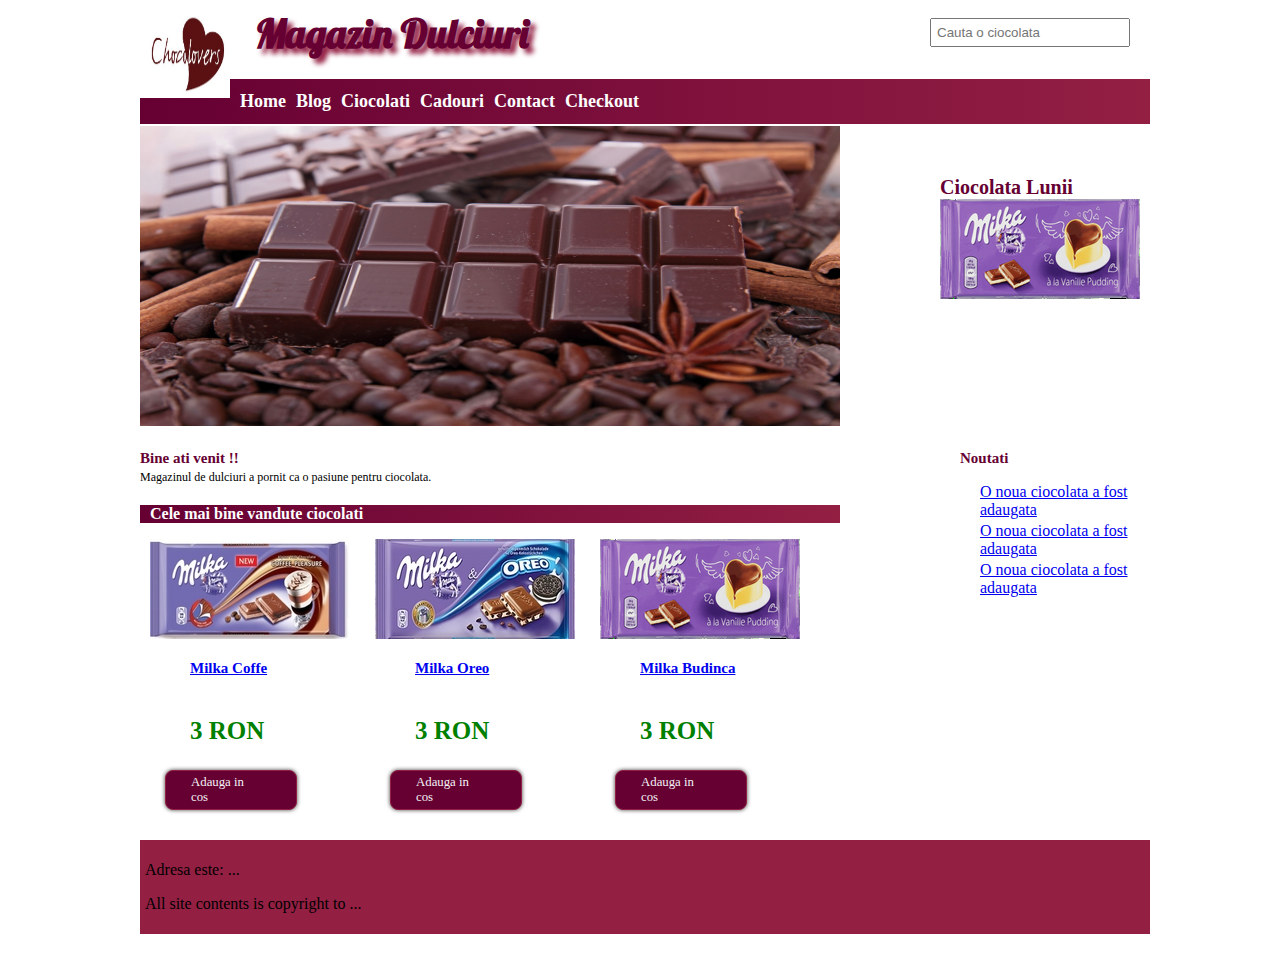
<file: src/index.html>
<!DOCTYPE html>
<html lang="en">
<head>
    <meta charset="UTF-8">
    <title>Dulcele Sufleu</title>
    <link href="global.css" rel="stylesheet" type="text/css"/>
    <script src="scripts/jquery-2.2.0.js" type="text/javascript"></script>
</head>
<body>
    <header id="mainHeader">
        <div>
            <a class="headerLogo" href="index.html">
                <img src="../imgs/chocolovers.jpg"/>
            </a>
            <span id="headerName">Magazin Dulciuri</span>
            <input type="search" class="searchBox" placeholder="Cauta o ciocolata"/>
        </div>
        <nav class="backgroundGradient">
            <ul>
                <li><a class="navlink" href="index.html">Home</a> </li>
                <li><a class="navlink" href="blog.html">Blog</a> </li>
                <li><a class="navlink" href="allChocolates.html">Ciocolati</a> </li>
                <li><a class="navlink" href="gifts.html">Cadouri</a> </li>
                <li><a class="navlink" href="contact.html">Contact</a> </li>
                <li><a class="navlink" href="checkout.html">Checkout</a> </li>
            </ul>
        </nav>
    </header>

    <div id="welcomeImage">
        <img class="id1" src="../imgs/431467.jpg"/>
    </div>

    <div id="chocolateOfTheMonth">
        <span>Ciocolata Lunii</span>
        <a href="milkaPudding.html"><img src="../imgs/rsz_pudding.jpg"/> </a>
    </div>

    <section id="welcomeText">
        <header>Bine ati venit !!</header>
        <span>
            Magazinul de dulciuri a pornit ca o pasiune pentru ciocolata.
        </span>
    </section>

    <aside id="events">
        <header>Noutati</header>
        <ul>
            <li><a href="#">O noua ciocolata a fost adaugata</a></li>
            <li><a href="#">O noua ciocolata a fost adaugata</a></li>
            <li><a href="#">O noua ciocolata a fost adaugata</a></li>
        </ul>
    </aside>

    <section id="bestSeller">
        <header class="backgroundGradient">Cele mai bine vandute ciocolati</header>
        <section class="bestSellers">
            <article class="productArticle">
                <figure>
                    <img class="productArticleThumb" src="../imgs/rsz_coffe.jpg"/>
                </figure>
                <header>
                    <span class="productArticleName">
                        <a href="milkaCoffe.html">Milka Coffe</a>
                    </span>
                </header>
                <p class="productArticlePrice">3 RON</p>
                <div class="addToCart" id="myAddToCartButton">Adauga in &nbsp&nbsp&nbsp&nbsp cos</div>
            </article>


            <article class="productArticle">
                <figure>
                    <img class="productArticleThumb" src="../imgs/rsz_oreo.jpg"/>
                </figure>
                <header>
                    <span class="productArticleName">
                        <a href="milkaOreo.html">Milka Oreo</a>
                    </span>
                </header>
                <p class="productArticlePrice">3 RON</p>
                <div class="addToCart">Adauga in &nbsp&nbsp&nbsp&nbsp cos</div>
            </article>
            <article class="productArticle">
                <figure>
                    <img class="productArticleThumb" src="../imgs/rsz_pudding.jpg"/>
                </figure>
                <header>
                    <span class="productArticleName">
                        <a href="milkaPudding.html">Milka Budinca</a>
                    </span>
                </header>
                <p class="productArticlePrice">3 RON</p>
                <div class="addToCart">Adauga in &nbsp&nbsp&nbsp&nbsp cos</div>

            </article>
        </section>
    </section>

    <footer>
        <p>Adresa este: ...</p>
        <p class="textContent">All site contents is copyright to ...</a></p>
    </footer>
    <script src="scripts/myscript.js"></script>

</body>
</html>
</file>
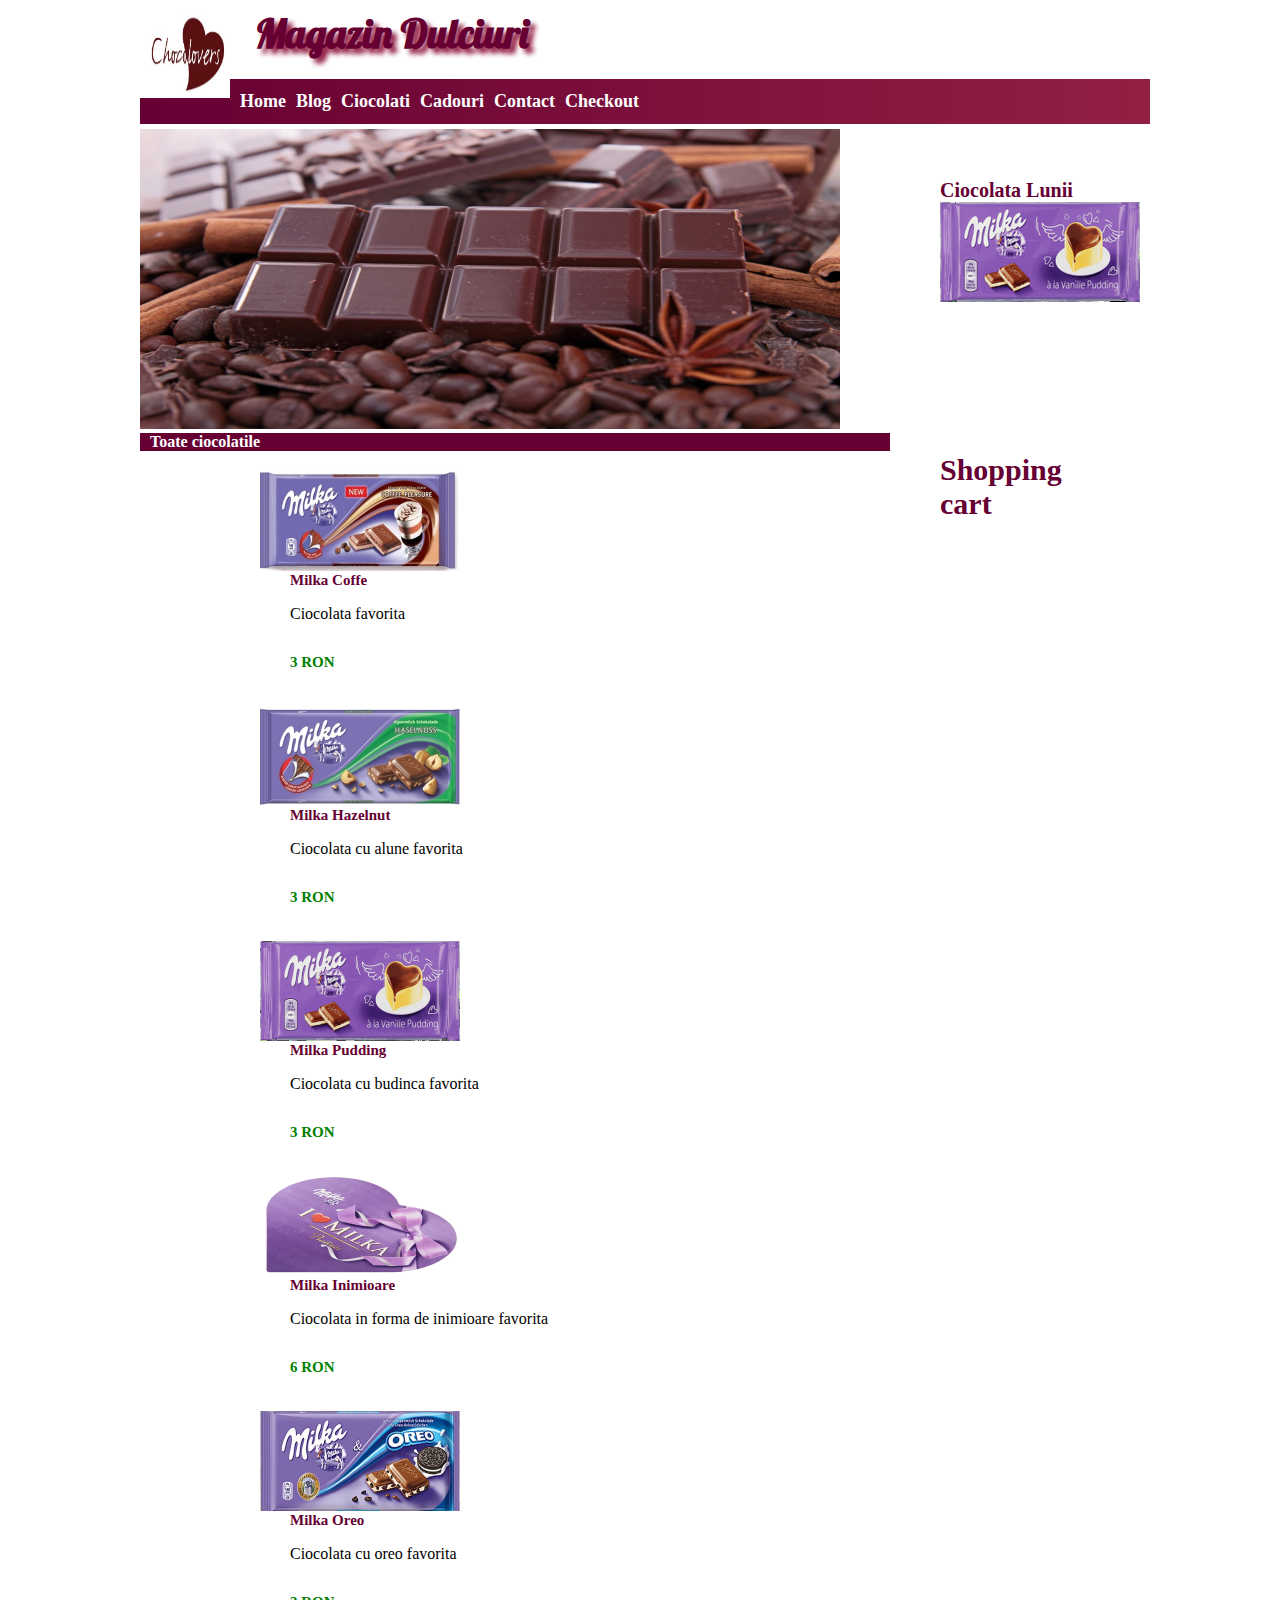
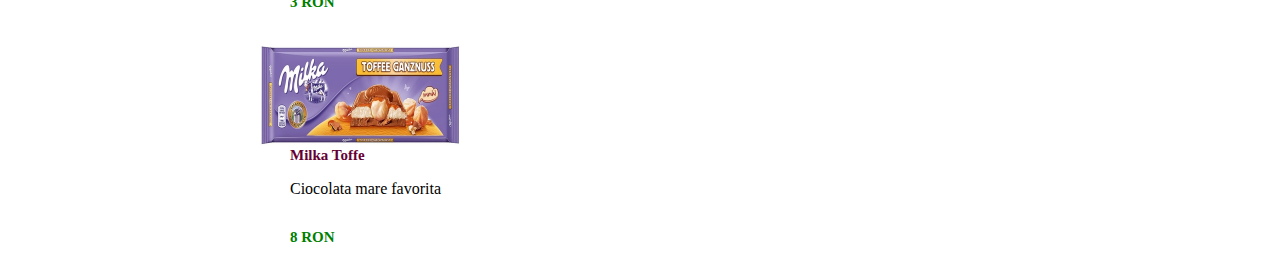
<file: src/allChocolates.html>
<!DOCTYPE html>
<html lang="en">
<head>
    <meta charset="UTF-8">
    <title>Toate Ciocolatile</title>
    <link rel="stylesheet" href="global.css" type="text/css"/>
    <script src="scripts/dragAndDrop.js"></script>
</head>
<body>
    <header>
        <div>
            <a class="headerLogo" href="index.html">
                <img src="../imgs/chocolovers.jpg"/>
            </a>
            <span id="headerName">Magazin Dulciuri</span>
        </div>

        <nav class="backgroundGradient">
            <ul>
                <li><a class="navlink" href="index.html">Home</a> </li>
                <li><a class="navlink" href="blog.html">Blog</a> </li>
                <li><a class="navlink" href="allChocolates.html">Ciocolati</a> </li>
                <li><a class="navlink" href="gifts.html">Cadouri</a> </li>
                <li><a class="navlink" href="contact.html">Contact</a> </li>
                <li><a class="navlink" href="checkout.html">Checkout</a> </li>
            </ul>
        </nav>

    </header>

    <div id="welcomeImage">
        <img class="id1" src="../imgs/431467.jpg"/>
    </div>
    <div id="chocolateOfTheMonth">
        <span>Ciocolata Lunii</span>
        <a href="milkaPudding.html"> <img src="../imgs/rsz_pudding.jpg"/> </a>
    </div>

    <section class="allChocolates">
        <header class="blockHeader">
            <span>Toate ciocolatile</span>
        </header>
            <article class="productArticleWide" id="Milka Coffe" data-price="3 RON">
                <img id="choco1" class="productArticleWideThumb" src="../imgs/rsz_1coffe.jpg"/>
                <div class="productArticleWideContent">
                    <header>
                        <span class="productArticleWideName">Milka Coffe</span>
                    </header>
                    <p class="productArticleWideDescription">Ciocolata favorita</p>
                    <p class="productArticleWidePrice">3 RON</p>
                </div>

            </article>
        <article class="productArticleWide" id="Milka Hazelnut" data-price="3 RON">
            <img id="choco2" class="productArticleWideThumb" src="../imgs/rsz_1hazelnut.jpg"/>
            <div class="productArticleWideContent">
                <header>
                    <span class="productArticleWideName">Milka Hazelnut</span>
                </header>
                <p class="productArticleWideDescription">Ciocolata cu alune favorita</p>
                <p class="productArticleWidePrice">3 RON</p>
            </div>

        </article>
        <article class="productArticleWide" id="Milka Pudding" data-price="3 RON">
            <img id="choco3" class="productArticleWideThumb" src="../imgs/rsz_1pudding.jpg"/>
            <div class="productArticleWideContent">
                <header>
                    <span class="productArticleWideName">Milka Pudding</span>
                </header>
                <p class="productArticleWideDescription">Ciocolata cu budinca favorita</p>
                <p class="productArticleWidePrice">3 RON</p>
            </div>

        </article>
        <article class="productArticleWide" id="Milka Inimioare" data-price="6 RON" >
            <img id="choco4" class="productArticleWideThumb" src="../imgs/rsz_31heart.jpg"/>
            <div class="productArticleWideContent">
                <header>
                    <span class="productArticleWideName">Milka Inimioare</span>
                </header>
                <p class="productArticleWideDescription">Ciocolata in forma de inimioare favorita</p>
                <p class="productArticleWidePrice">6 RON</p>
            </div>

        </article>
        <article class="productArticleWide" id="Milka Oreo" data-price="3 RON">
            <img id="choco5" class="productArticleWideThumb" src="../imgs/oreo.jpg"/>
            <div class="productArticleWideContent">
                <header>
                    <span class="productArticleWideName">Milka Oreo</span>
                </header>
                <p class="productArticleWideDescription">Ciocolata cu oreo favorita</p>
                <p class="productArticleWidePrice">3 RON</p>
            </div>

        </article>
        <article class="productArticleWide" id="Milka Toffe" data-price="8 RON">
            <img id="choco6" class="productArticleWideThumb" src="../imgs/rsz_toffe%20(1).jpg"/>
            <div class="productArticleWideContent">
                <header>
                    <span class="productArticleWideName">Milka Toffe</span>
                </header>
                <p class="productArticleWideDescription">Ciocolata mare favorita</p>
                <p class="productArticleWidePrice">8 RON</p>
            </div>

        </article>
        </section>

    <div id="shoppingCart">
        <header class="blockHeader2"><span>Shopping cart</span></header>
        <ul></ul>
    </div>
    <script>
        document.addEventListener("DOMContentLoaded",addDnDHandlers,false);
    </script>

</body>
</html>
</file>
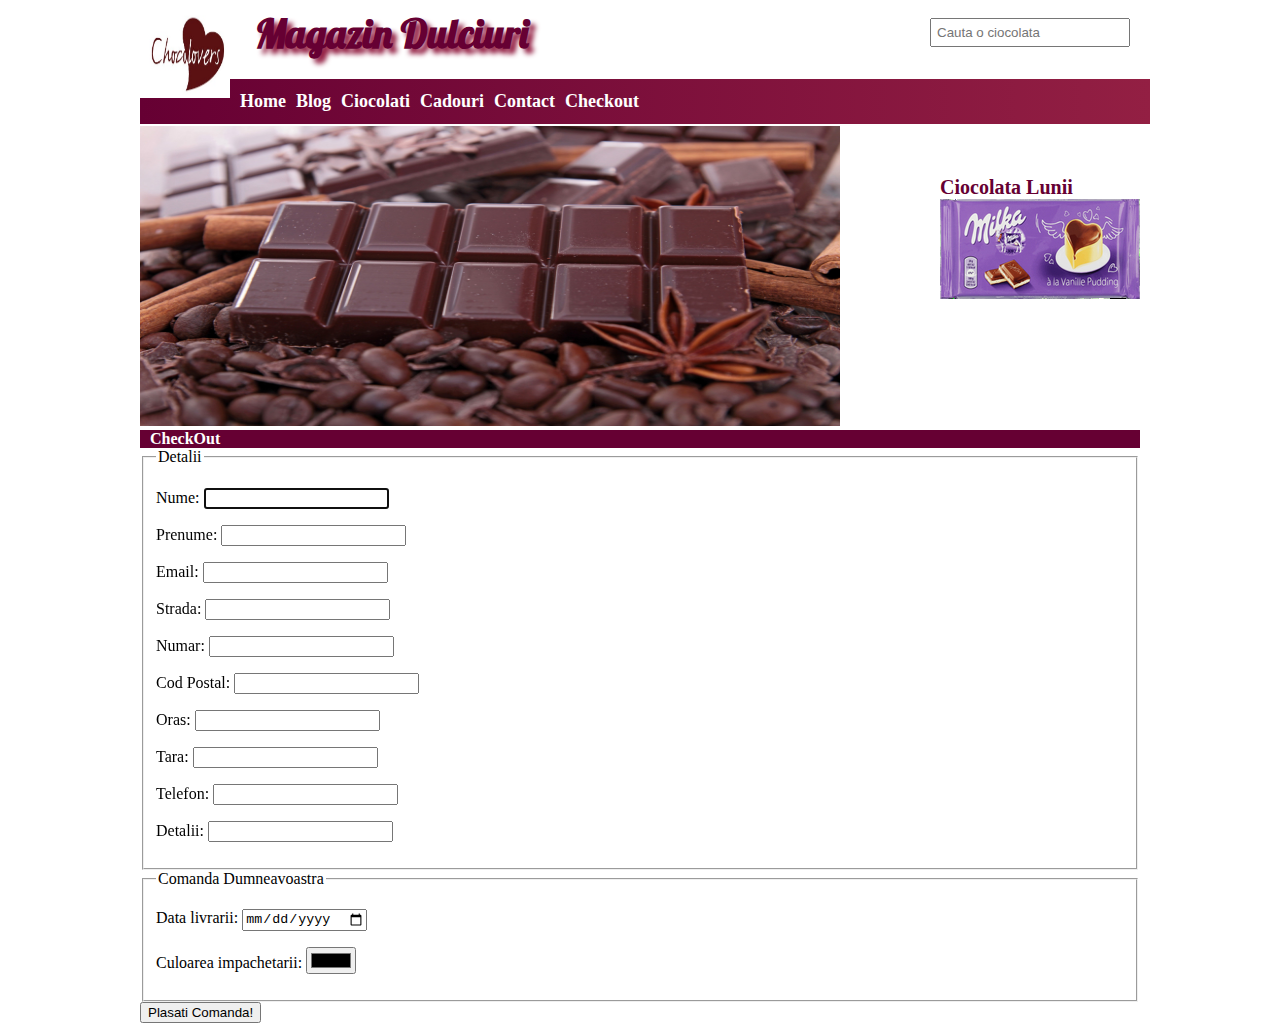
<file: src/checkout.html>
<!DOCTYPE html>
<html lang="en">
<head>
    <meta charset="UTF-8">
    <title>Dulcele Sufleu</title>
    <link href="global.css" rel="stylesheet" type="text/css"/>
    <script src="scripts/jquery-2.2.0.js" type="text/javascript"></script>
</head>
<body>
<header id="mainHeader">
    <div>
        <a class="headerLogo" href="index.html">
            <img src="../imgs/chocolovers.jpg"/>
        </a>
        <span id="headerName">Magazin Dulciuri</span>
        <input type="search" class="searchBox" placeholder="Cauta o ciocolata"/>
    </div>
    <nav class="backgroundGradient">
        <ul>
            <li><a class="navlink" href="index.html">Home</a> </li>
            <li><a class="navlink" href="blog.html">Blog</a> </li>
            <li><a class="navlink" href="allChocolates.html">Ciocolati</a> </li>
            <li><a class="navlink" href="gifts.html">Cadouri</a> </li>
            <li><a class="navlink" href="contact.html">Contact</a> </li>
            <li><a class="navlink" href="checkout.html">Checkout</a> </li>
        </ul>
    </nav>
</header>

    <div id="welcomeImage">
        <img class="id1" src="../imgs/431467.jpg"/>
    </div>

    <div id="chocolateOfTheMonth">
        <span>Ciocolata Lunii</span>
        <a href="milkaPudding.html"><img src="../imgs/rsz_pudding.jpg"/> </a>
    </div>

    <section class="chocolateDetails">
        <header class="blockHeader">
            <span>CheckOut</span>
        </header>

        <form id="mainForm" action="#" method="post">
            <fieldset class="box">
                <legend>Detalii</legend>
                <div>
                    <p>
                        <label class="textLabel" for="numeInput">Nume:</label>
                        <input id="numeInput" name="Nume" type="text" autofocus="autofocus" class="textInput" maxlength="30" required="required">
                    </p>
                    <p>
                        <label class="textLabel" for="prenumeInput">Prenume:</label>
                        <input id="prenumeInput" name="PreNume" type="text" autofocus="autofocus" class="textInput" maxlength="15" required="required">
                    </p>
                    <p>
                        <label class="textLabel" for="emailInput">Email:</label>
                        <input id="emailInput" name="Email" type="email" class="textInput" required="required">
                    </p>

                    <p>
                        <label class="textLabel" for="streetInput">Strada:</label>
                        <input id="streetInput" name="Street" type="text" class="textInput" required="required">
                    </p>

                    <p>
                        <label class="textLabel" for="numberInput">Numar:</label>
                        <input id="numberInput" name="Number" type="text" class="textInput" required="required">
                    </p>

                    <p>
                        <label class="textLabel" for="zipcodeInput">Cod Postal:</label>
                        <input id="zipcodeInput" name="ZipCode" type="text" class="textInput">
                    </p>

                    <p>
                        <label class="textLabel" for="cityInput">Oras:</label>
                        <input id="cityInput" name="City" type="text" class="textInput" required="required">
                    </p>

                    <p>
                        <label class="textLabel" for="countryInput">Tara:</label>
                        <input id="countryInput" name="Country" type="text" class="textInput" pattern="[a-zaA-Z]{3}" required="required">
                    </p>

                    <p>
                        <label class="textLabel" for="phoneInput">Telefon:</label>
                        <input id="phoneInput" name="Phone" type="text" class="textInput" required="required">
                    </p>

                    <p>
                        <label class="textLabel" for="detailsInput">Detalii:</label>
                        <input id="detailsInput" name="Details" type="text" class="textInput">
                    </p>
                </div>
            </fieldset>

            <fieldset class="box">
                <legend>Comanda Dumneavoastra</legend>
                <p>
                    <label class="textLabel" for="dateInput">Data livrarii: </label>
                    <input id="dateInput" name="DeliveryDate" type="date" class="textInput">
                </p>

                <p>
                    <label class="textLabel" for="colorInput">Culoarea impachetarii: </label>
                    <input id="colorInput" name="DeliveryDate" type="color" class="textInput">
                </p>

            </fieldset>
            <input type="submit" class="submitButton" value="Plasati Comanda!">
        </form>

    </section>


</body>
</html>
</file>
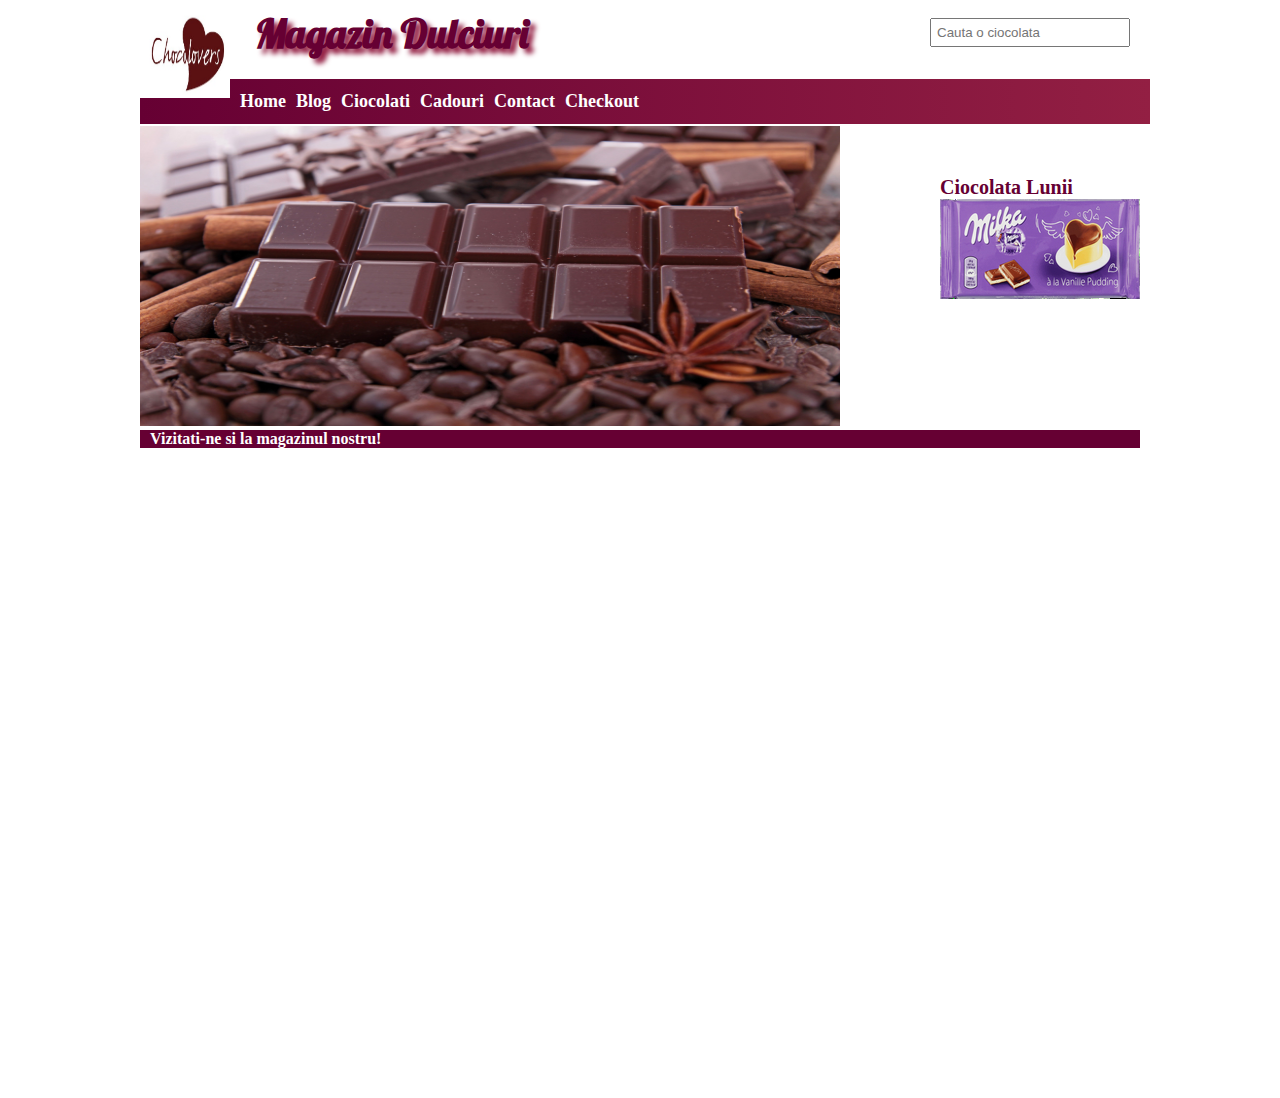
<file: src/contact.html>
<!DOCTYPE html>
<html lang="en">
<head>
    <meta charset="UTF-8">
    <title>Dulcele Sufleu</title>
    <link href="global.css" rel="stylesheet" type="text/css"/>
    <script src="scripts/jquery-2.2.0.js" type="text/javascript"></script>
    <script src="scripts/geo.js" type="text/javascript"></script>
    <script src="http://maps.google.com/maps/api/js?sensor=false" type="text/javascript"></script>
</head>
<body>
    <header id="mainHeader">
        <div>
            <a class="headerLogo" href="index.html">
                <img src="../imgs/chocolovers.jpg"/>
            </a>
            <span id="headerName">Magazin Dulciuri</span>
            <input type="search" class="searchBox" placeholder="Cauta o ciocolata"/>
        </div>
        <nav class="backgroundGradient">
            <ul>
                <li><a class="navlink" href="index.html">Home</a> </li>
                <li><a class="navlink" href="blog.html">Blog</a> </li>
                <li><a class="navlink" href="allChocolates.html">Ciocolati</a> </li>
                <li><a class="navlink" href="gifts.html">Cadouri</a> </li>
                <li><a class="navlink" href="contact.html">Contact</a> </li>
                <li><a class="navlink" href="checkout.html">Checkout</a> </li>
            </ul>
        </nav>
    </header>

    <div id="welcomeImage">
        <img class="id1" src="../imgs/431467.jpg"/>
    </div>

    <div id="chocolateOfTheMonth">
        <span>Ciocolata Lunii</span>
        <a href="milkaPudding.html"><img src="../imgs/rsz_pudding.jpg"/> </a>
    </div>

    <section class="mapToStore">
        <header class="blockHeader">
            <span>Vizitati-ne si la magazinul nostru!</span>
        </header>
        <div id="map">

        </div>
        <div id="drivingDirections">

        </div>
    </section>

    <script>
        document.addEventListener("DOMContentLoaded",createDrivingDirectionsMap,false);
    </script>


</body>
</html>
</file>
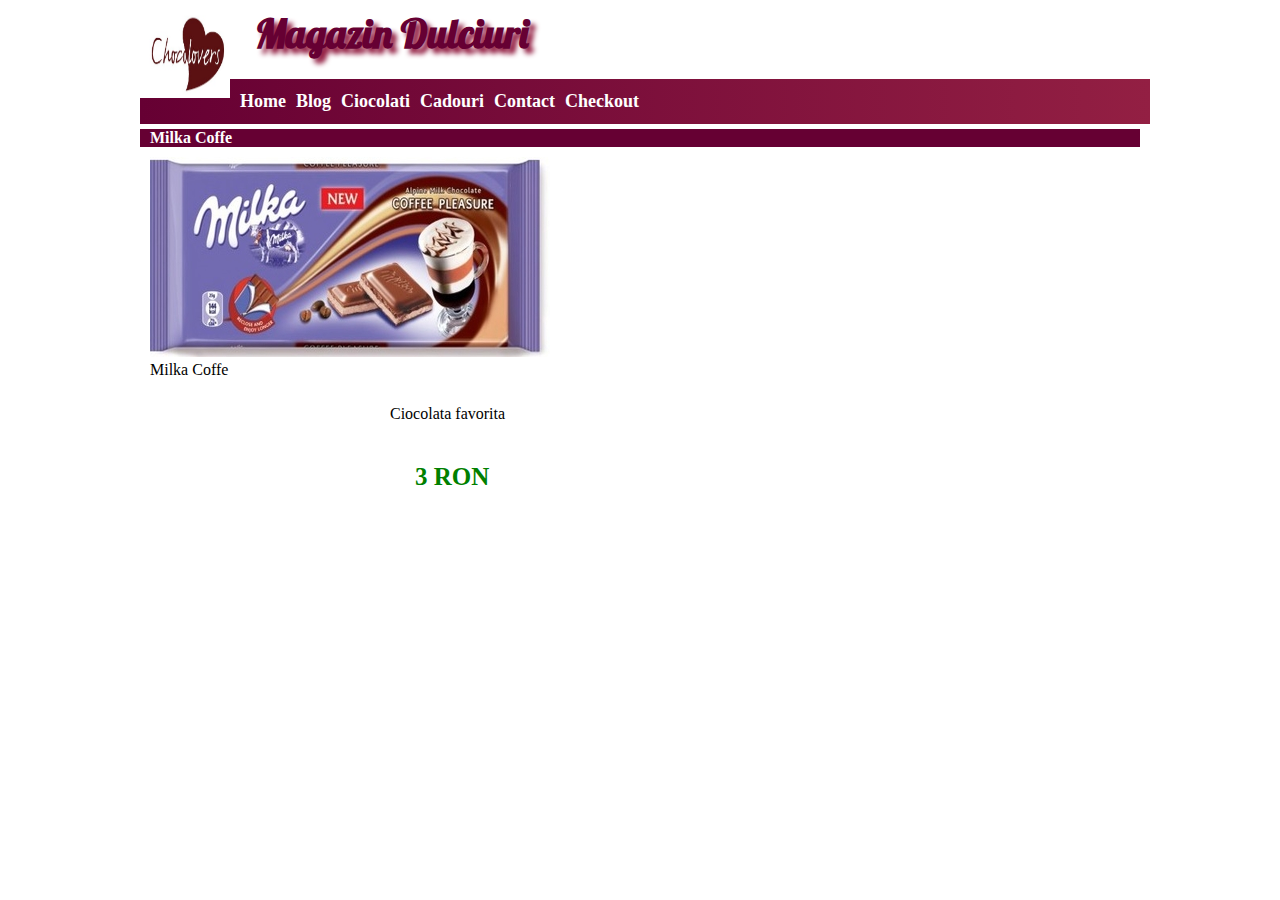
<file: src/milkaCoffe.html>
<!DOCTYPE html>
<html lang="en">
<head>
    <meta charset="UTF-8">
    <title>Milka Coffe</title>
    <link rel="stylesheet" href="global.css" type="text/css"/>
</head>
<body>
    <header>
        <div>
            <a class="headerLogo" href="index.html">
                <img src="../imgs/chocolovers.jpg"/>
            </a>
            <span id="headerName">Magazin Dulciuri</span>
        </div>
        <nav class="backgroundGradient">
            <ul>
                <li><a class="navlink" href="index.html">Home</a> </li>
                <li><a class="navlink" href="blog.html">Blog</a> </li>
                <li><a class="navlink" href="allChocolates.html">Ciocolati</a> </li>
                <li><a class="navlink" href="gifts.html">Cadouri</a> </li>
                <li><a class="navlink" href="contact.html">Contact</a> </li>
                <li><a class="navlink" href="checkout.html">Checkout</a> </li>
            </ul>
        </nav>
    </header>

    <section class="chocolateDetails">
        <header class="blockHeader">
            <span>Milka Coffe</span>
        </header>

        <figure class="productArticleLargeFigure">
            <img id="chocolate1" class="productArticleLargeImage" src="../imgs/rsz_1coffe.jpg"/>
            <figcaption>Milka Coffe</figcaption>
        </figure>
        <div class="productArticleContent">
            <p class="productArticleDescription">Ciocolata favorita</p>
            <p class="productArticlePrice">3 RON</p>
        </div>

    </section>
</body>
</html>
</file>
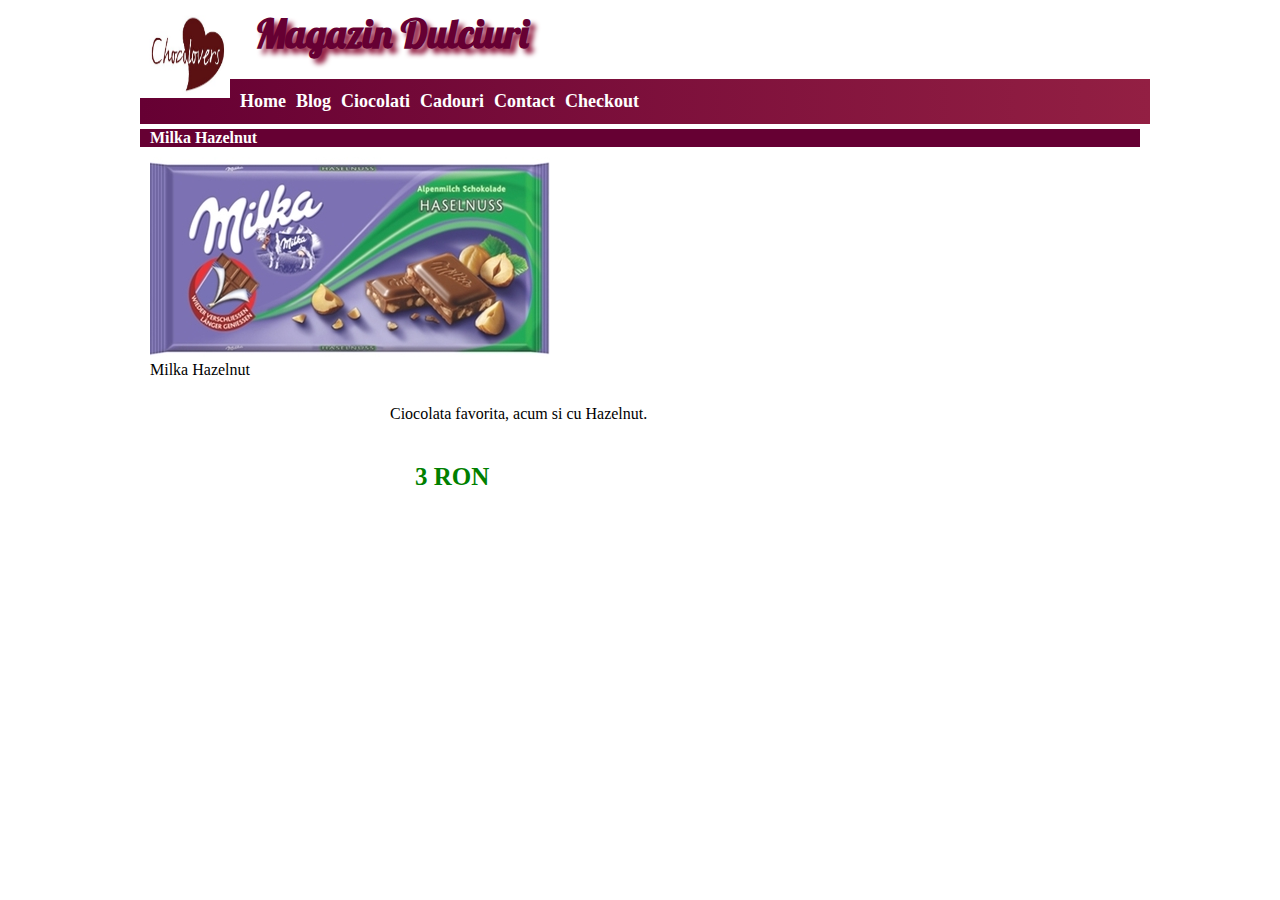
<file: src/milkaHazelnut.html>
<!DOCTYPE html>
<html lang="en">
<head>
    <meta charset="UTF-8">
    <title>Milka Coffe</title>
    <link rel="stylesheet" href="global.css" type="text/css"/>
</head>
<body>
<header>
    <div>
        <a class="headerLogo" href="index.html">
            <img src="../imgs/chocolovers.jpg"/>
        </a>
        <span id="headerName">Magazin Dulciuri</span>
    </div>
    <nav class="backgroundGradient">
        <ul>
            <li><a class="navlink" href="index.html">Home</a> </li>
            <li><a class="navlink" href="blog.html">Blog</a> </li>
            <li><a class="navlink" href="allChocolates.html">Ciocolati</a> </li>
            <li><a class="navlink" href="gifts.html">Cadouri</a> </li>
            <li><a class="navlink" href="contact.html">Contact</a> </li>
            <li><a class="navlink" href="checkout.html">Checkout</a> </li>
        </ul>
    </nav>
</header>

<section class="chocolateDetails">
    <header class="blockHeader">
        <span>Milka Hazelnut</span>
    </header>

    <figure class="productArticleLargeFigure">
        <img id="chocolate2" class="productArticleLargeImage" src="../imgs/rsz_1hazelnut.jpg"/>
        <figcaption>Milka Hazelnut</figcaption>
    </figure>
    <div class="productArticleContent">
        <p class="productArticleDescription">Ciocolata favorita, acum si cu Hazelnut.</p>
        <p class="productArticlePrice">3 RON</p>
    </div>

</section>
</body>
</html>
</file>
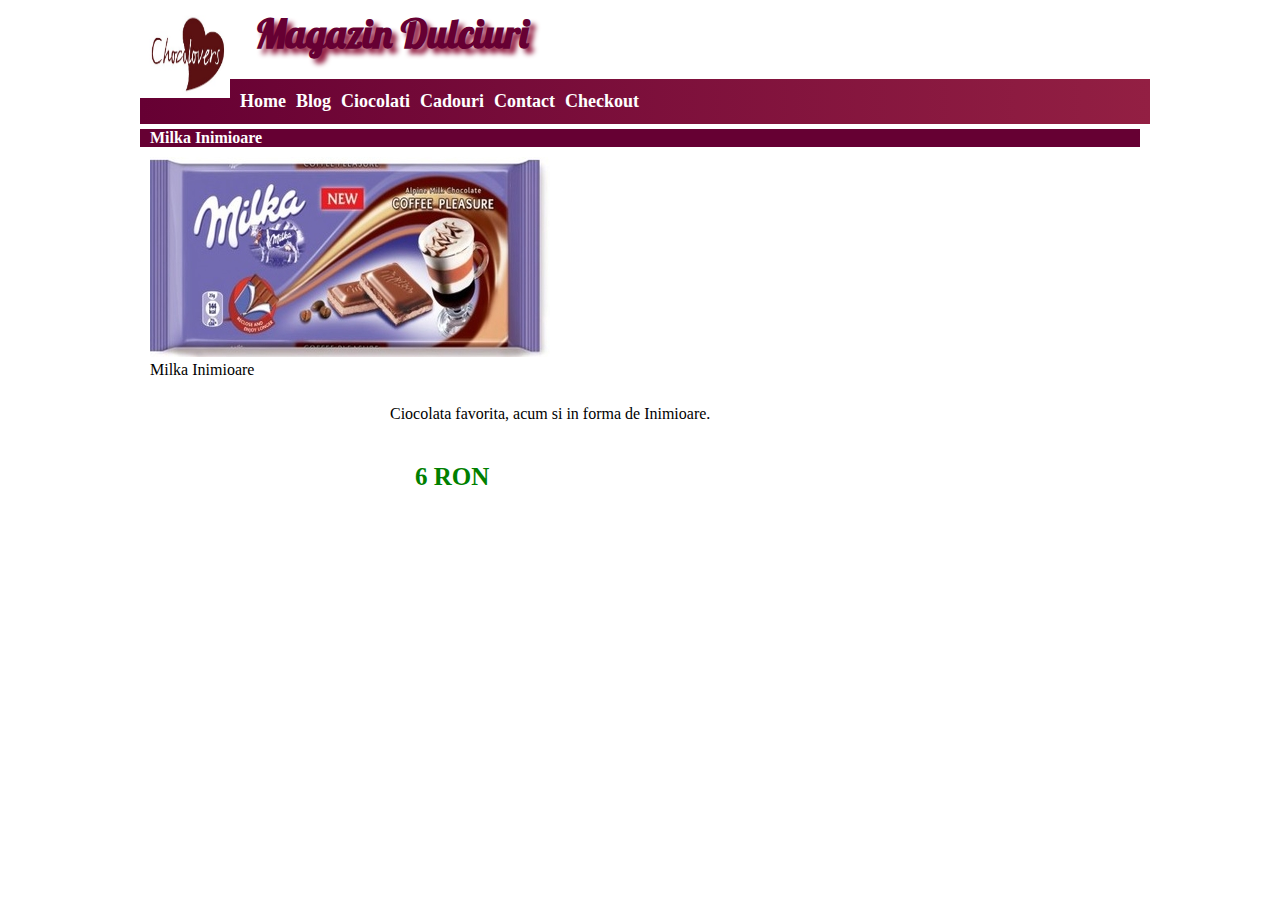
<file: src/milkaHeart.html>
<!DOCTYPE html>
<html lang="en">
<head>
    <meta charset="UTF-8">
    <title>Milka Coffe</title>
    <link rel="stylesheet" href="global.css" type="text/css"/>
</head>
<body>
<header>
    <div>
        <a class="headerLogo" href="index.html">
            <img src="../imgs/chocolovers.jpg"/>
        </a>
        <span id="headerName">Magazin Dulciuri</span>
    </div>
    <nav class="backgroundGradient">
        <ul>
            <li><a class="navlink" href="index.html">Home</a> </li>
            <li><a class="navlink" href="blog.html">Blog</a> </li>
            <li><a class="navlink" href="allChocolates.html">Ciocolati</a> </li>
            <li><a class="navlink" href="gifts.html">Cadouri</a> </li>
            <li><a class="navlink" href="contact.html">Contact</a> </li>
            <li><a class="navlink" href="checkout.html">Checkout</a> </li>
        </ul>
    </nav>
</header>

<section class="chocolateDetails">
    <header class="blockHeader">
        <span>Milka Inimioare</span>
    </header>

    <figure class="productArticleLargeFigure">
        <img id="chocolate3" class="productArticleLargeImage" src="../imgs/rsz_1coffe.jpg"/>
        <figcaption>Milka Inimioare</figcaption>
    </figure>
    <div class="productArticleContent">
        <p class="productArticleDescription">Ciocolata favorita, acum si in forma de Inimioare.</p>
        <p class="productArticlePrice">6 RON</p>
    </div>

</section>
</body>
</html>
</file>
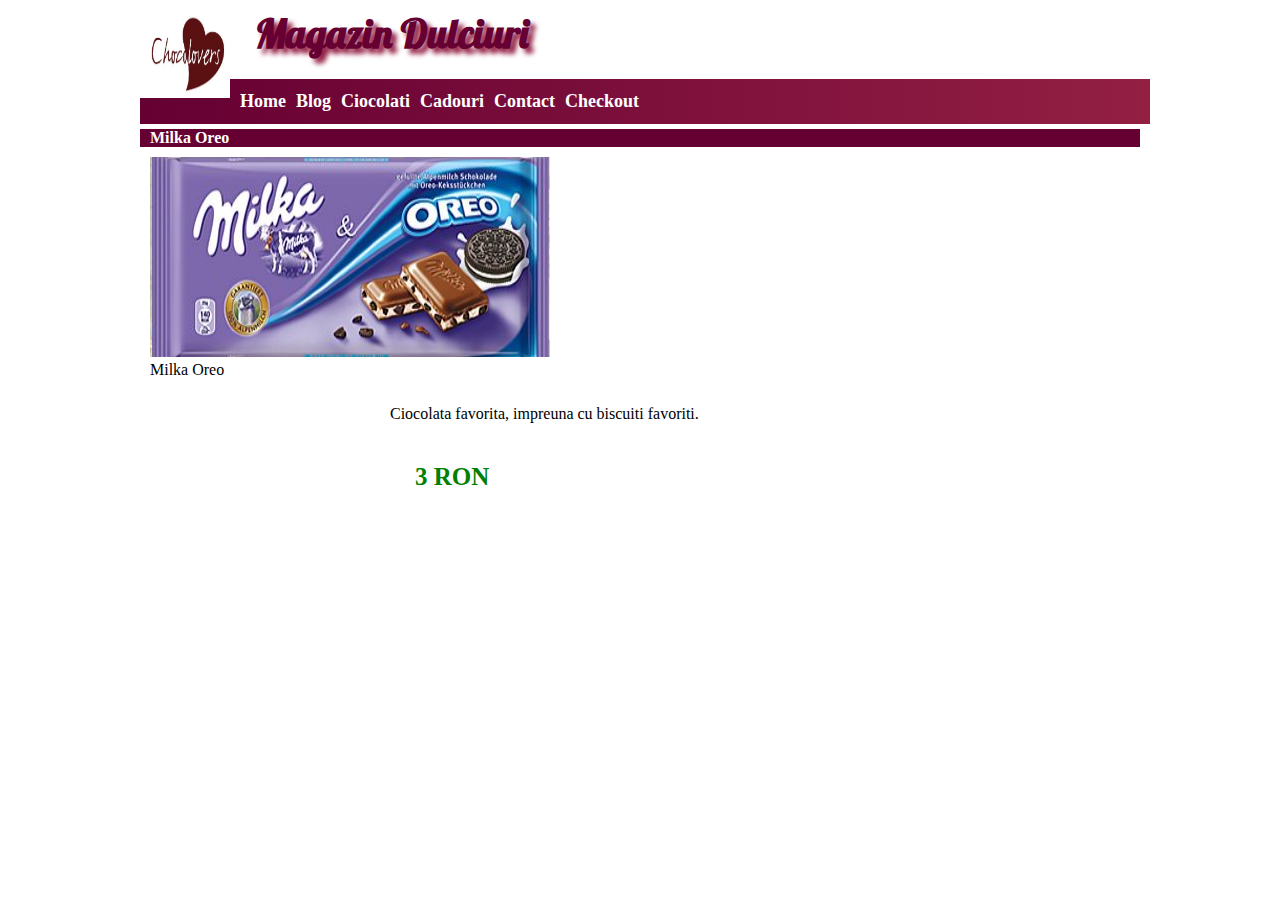
<file: src/milkaOreo.html>
<!DOCTYPE html>
<html lang="en">
<head>
    <meta charset="UTF-8">
    <title>Milka Coffe</title>
    <link rel="stylesheet" href="global.css" type="text/css"/>
</head>
<body>
<header>
    <div>
        <a class="headerLogo" href="index.html">
            <img src="../imgs/chocolovers.jpg"/>
        </a>
        <span id="headerName">Magazin Dulciuri</span>
    </div>
    <nav class="backgroundGradient">
        <ul>
            <li><a class="navlink" href="index.html">Home</a> </li>
            <li><a class="navlink" href="blog.html">Blog</a> </li>
            <li><a class="navlink" href="allChocolates.html">Ciocolati</a> </li>
            <li><a class="navlink" href="gifts.html">Cadouri</a> </li>
            <li><a class="navlink" href="contact.html">Contact</a> </li>
            <li><a class="navlink" href="checkout.html">Checkout</a> </li>
        </ul>
    </nav>
</header>

<section class="chocolateDetails">
    <header class="blockHeader">
        <span>Milka Oreo</span>
    </header>

    <figure class="productArticleLargeFigure">
        <img id="chocolate4" class="productArticleLargeImage" src="../imgs/oreo.jpg"/>
        <figcaption>Milka Oreo</figcaption>
    </figure>
    <div class="productArticleContent">
        <p class="productArticleDescription">Ciocolata favorita, impreuna cu biscuiti favoriti.</p>
        <p class="productArticlePrice">3 RON</p>
    </div>

</section>
</body>
</html>
</file>
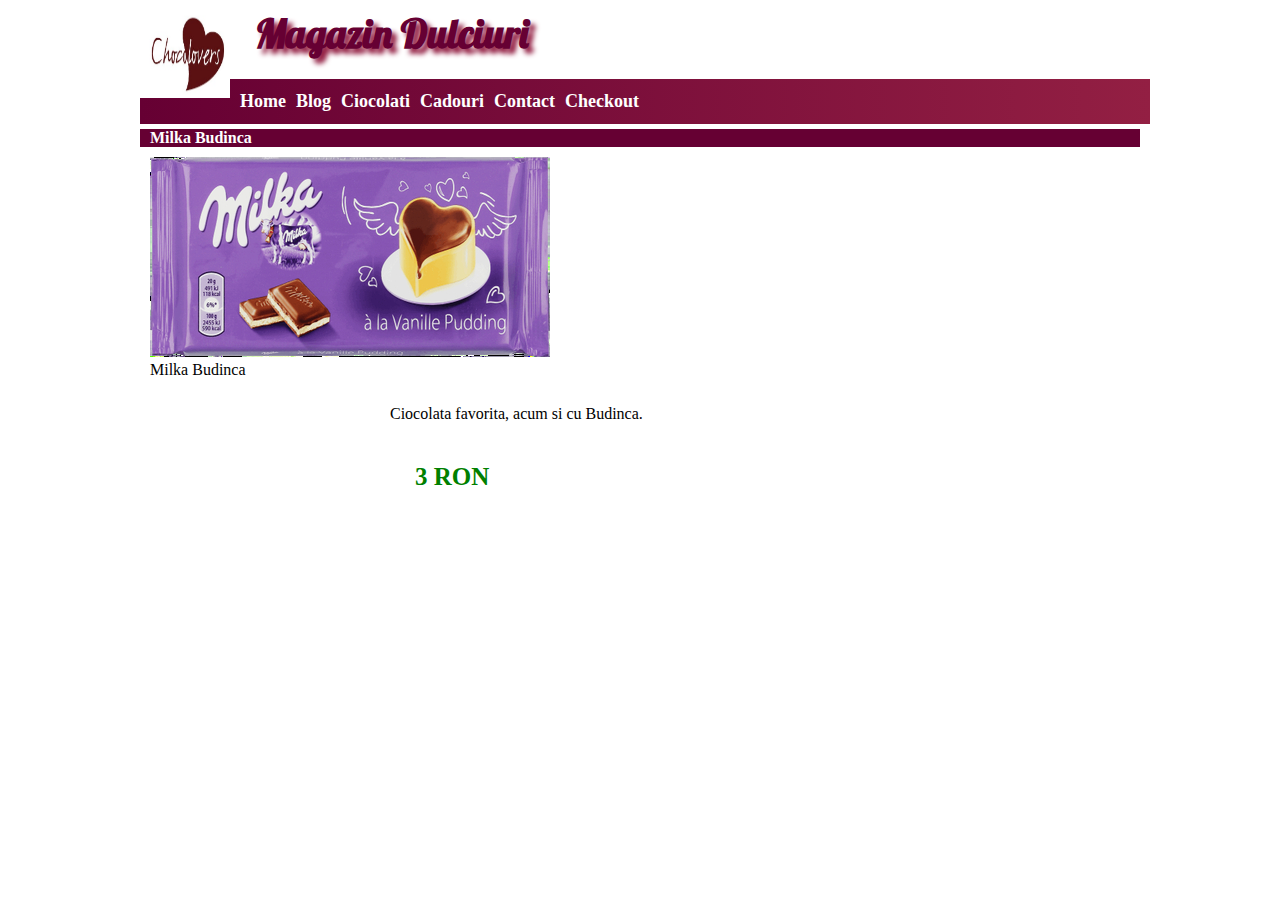
<file: src/milkaPudding.html>
<!DOCTYPE html>
<html lang="en">
<head>
    <meta charset="UTF-8">
    <title>Milka Coffe</title>
    <link rel="stylesheet" href="global.css" type="text/css"/>
</head>
<body>
<header>
    <div>
        <a class="headerLogo" href="index.html">
            <img src="../imgs/chocolovers.jpg"/>
        </a>
        <span id="headerName">Magazin Dulciuri</span>
    </div>
    <nav class="backgroundGradient">
        <ul>
            <li><a class="navlink" href="index.html">Home</a> </li>
            <li><a class="navlink" href="blog.html">Blog</a> </li>
            <li><a class="navlink" href="allChocolates.html">Ciocolati</a> </li>
            <li><a class="navlink" href="gifts.html">Cadouri</a> </li>
            <li><a class="navlink" href="contact.html">Contact</a> </li>
            <li><a class="navlink" href="checkout.html">Checkout</a> </li>
        </ul>
    </nav>
</header>

<section class="chocolateDetails">
    <header class="blockHeader">
        <span>Milka Budinca</span>
    </header>

    <figure class="productArticleLargeFigure">
        <img id="chocolate5" class="productArticleLargeImage" src="../imgs/rsz_1pudding.jpg"/>
        <figcaption>Milka Budinca</figcaption>
    </figure>
    <div class="productArticleContent">
        <p class="productArticleDescription">Ciocolata favorita, acum si cu Budinca.</p>
        <p class="productArticlePrice">3 RON</p>
    </div>

</section>
</body>
</html>
</file>
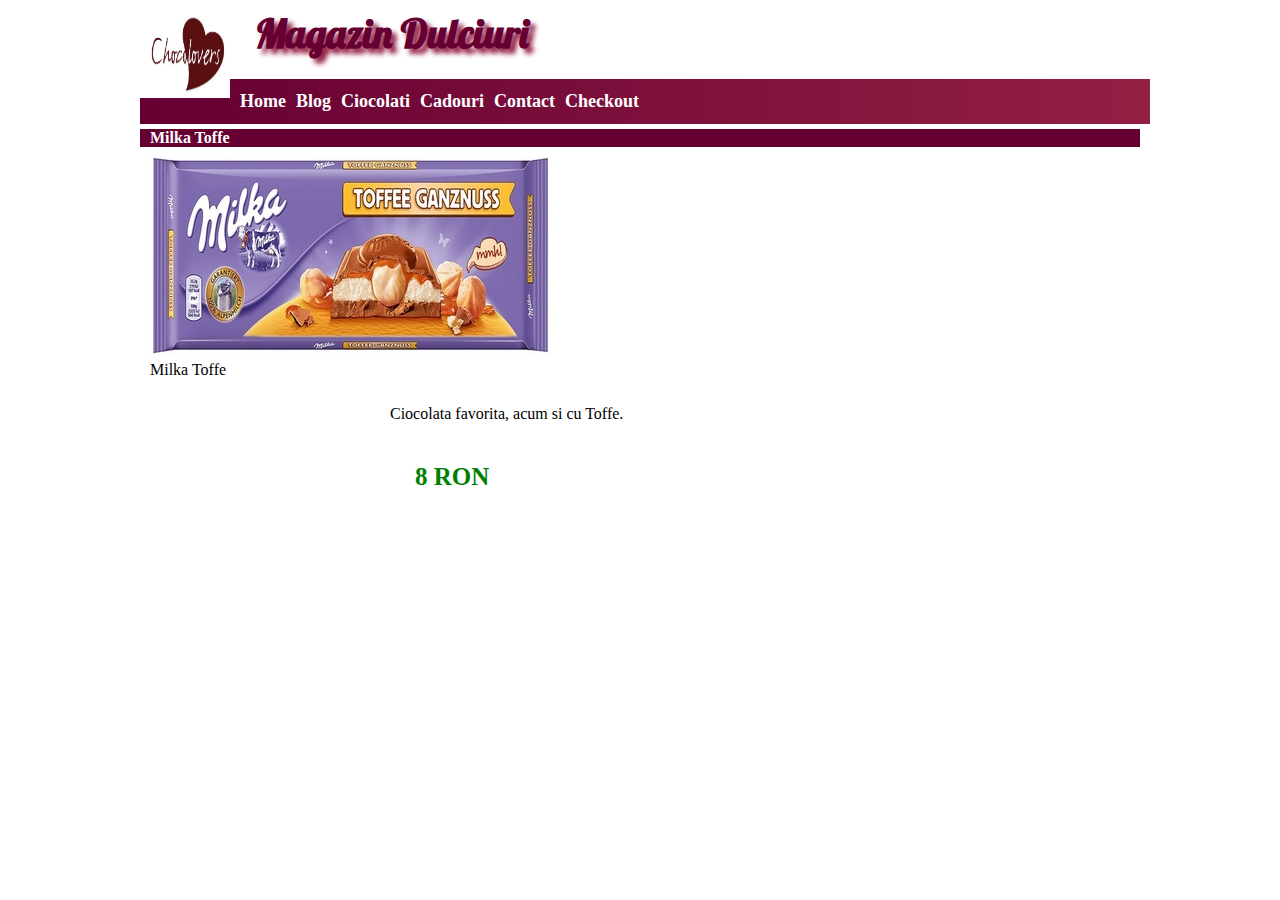
<file: src/milkaToffe.html>
<!DOCTYPE html>
<html lang="en">
<head>
    <meta charset="UTF-8">
    <title>Milka Coffe</title>
    <link rel="stylesheet" href="global.css" type="text/css"/>
</head>
<body>
<header>
    <div>
        <a class="headerLogo" href="index.html">
            <img src="../imgs/chocolovers.jpg"/>
        </a>
        <span id="headerName">Magazin Dulciuri</span>
    </div>
    <nav class="backgroundGradient">
        <ul>
            <li><a class="navlink" href="index.html">Home</a> </li>
            <li><a class="navlink" href="blog.html">Blog</a> </li>
            <li><a class="navlink" href="allChocolates.html">Ciocolati</a> </li>
            <li><a class="navlink" href="gifts.html">Cadouri</a> </li>
            <li><a class="navlink" href="contact.html">Contact</a> </li>
            <li><a class="navlink" href="checkout.html">Checkout</a> </li>
        </ul>
    </nav>
</header>

<section class="chocolateDetails">
    <header class="blockHeader">
        <span>Milka Toffe</span>
    </header>

    <figure class="productArticleLargeFigure">
        <img id="chocolate6" class="productArticleLargeImage" src="../imgs/rsz_toffe%20(1).jpg"/>
        <figcaption>Milka Toffe</figcaption>
    </figure>
    <div class="productArticleContent">
        <p class="productArticleDescription">Ciocolata favorita, acum si cu Toffe.</p>
        <p class="productArticlePrice">8 RON</p>
    </div>

</section>
</body>
</html>
</file>
<file: src/global.css>
body
{
    width: 1000px;
    margin-left: auto;
    margin-right: auto;
    font-family: Verdana;
}

header
{
    font-weight: bold;
}

.headerLogo
{
    float: left;
    margin-right: 10px;
}
.headerLogo > img
{
    height: 90px;
    width: 90px;
}


#mainHeader
{
    height: 80px;
}

.searchBox
{
    float: right;
    padding: 5px;
    margin: 10px 10px;
    width: 200px;
}

#headerName
{
    font-family: headerfont;
    font-size:40px;
    color: #603;
    padding: 15px;
    margin: 8px 0px;
    font-weight: bold;
    text-shadow: 5px 5px 5px #931f43;
}

#welcomeImage
{
    float:left;
    width: 700px;



}

.id1
{
    width: 700px;
    height: 300px;
}

#chocolateOfTheMonth
{
    margin-top: 50px;
    float: right;
    width: 200px;
    height: 100px;

}
#chocolateOfTheMonth > span
{
    color: #660033;
    font-size: 20px;
    font-weight: bold;
}

#welcomeText
{
    float:left;
    width: 70%;
    font-size: 12px;
    margin-top: 20px;
    margin-bottom: 20px;
}
#welcomeText > header
{
    color:#660033;
    font-size: 15px;
    font-weight: bold;
    margin-bottom: 3px;
}

#events
{
    float: right;
    width: 30%;
    margin-top: 20px;
    margin-bottom: 20px;

}

#events > header
{
    margin-left: 120px;
    color: #660033;
    font-size: 15px;
    margin-bottom: 3px;
    font-weight: bold;
}

#events > ul
{
    list-style: none;
    margin-left: 100px;
}

#events > ul > li
{
    margin-bottom: 3px;
}


#bestSeller
{
    height: 100%;
    width: 700px;
    float: left;
    margin-bottom: 20px;
}
.bestSellers
{
    float: left;
}
.backgroundGradient
{
    background: linear-gradient(to right,#660033,#931f43);
    color: white;
    padding-left: 10px;
}

.productArticle
{
    width: 200px;
    float: left;
    margin-left: 25px;
    margin-bottom: 10px;

}

.productArticleThumb
{
    width: 200px;
    height: 100px;
    margin-left: -55px;

}

.productArticleName
{
    font-size: 15px;
    color: #660033;
    font-weight: bold;
    margin-left: 25px;
}

.productArticlePrice
{
    font-size: 15px;
    color: green;
    font-weight: bold;
    padding-top:15px;
    margin-left: 25px;
}
.productArticleMoreInfo
{
    font-size: 12px;
    color: #660033;
    margin-top: 5px;
}

footer
{
    clear: both;
    width: 100%;
    background-color: #931f43;
    margin: 20px 0px 20px;
    padding: 5px;

}

nav
{
    height: 45px;
    width: 100%;
    margin-bottom: 5px;
    margin-top: 20px;
    padding-left: 5px;

}

nav ul
{
    list-style: none;
    padding: 0px;
}

nav ul li
{
    display: block;
}

.navlink
{
    height: 35px;
    margin-right: 10px;
    font-size: 18px;
    float: left;
    padding-top: 12px;
    color: white;
    text-decoration: none;
}
.navlink.active
{
}

@font-face
{
    font-family: headerfont;
    src:url("../fonts/Lobster%201.4.otf")
}

.addToCart
{
    cursor: pointer;
    padding: 4px 25px;
    background: #660033;
    border: 1px solid #931f43;
    border-radius: 8px;
    box-shadow: 0 0 4px rgba(0,0,0,.75);
    color:#f3f3f3;
    font-size: 0.8em;
    width: 80px;
}
.addToCart:hover,.addToCart.focus
{
    background-color: #931f43;
    box-shadow: 0 0 1px rgba(0,0,0,.75);

}



/*All chocos style*/


.blockHeader2
{
    font-size: 30px;
    margin-top: 20px;
    margin-bottom: 10px;
}

.blockHeader
{
    background-color: #660033;
    color: white;
    padding-left: 10px;
}

.productArticleWide
{
    width: 100%;
    float: left;
}
.productArticleWideThumb
{
    width: 200px;
    height: 100px;
    float: left;
    margin-left: 120px;
    margin-top: 20px;
}

.productArticleWideContent
{
    width: 80%;
    float: right;
}

.productArticleWideDescription
{
    text-wrap: normal;
}

.productArticleWideName
{
    font-size: 15px;
    color: #660033;
    font-weight: bold;
    margin-top: 5px;
}

.productArticleWidePrice
{
    font-size: 15px;
    color: green;
    font-weight: bold;
    padding-top: 15px;
}

.allChocolates
{
    float: left;
    width: 750px;
}
#shoppingCart
{
    float: left;
    width: 175px;
    margin-left: 50px;
}
#shoppingCart > header >span
{
    color:#660033;
}

#butt
{
    cursor: pointer;
    padding: 4px 22px;
    background: #660033;
    border: 1px solid #931f43;
    border-radius: 8px;
    box-shadow: 0 0 4px rgba(0,0,0,.75);
    color:#f3f3f3;
    font-size: 0.8em;
    width: 80px;
}
#butt:hover,#butt.focus
{
    background-color: #931f43;
    box-shadow: 0 0 1px rgba(0,0,0,.75);

}
/*Choco Details*/

.chocolateDetails
{
    float: left;
    width: 1000px;
}
.productArticleLargeImage
{
    width: 400px;
    height: 200px;
}
.productArticleLargeFigure
{
    float: left;
    margin: 10px;
}

.productArticleContent
{
    width: 75%;
    float: right;
}

.productArticleDescription
{
    text-wrap: normal;
}

.productArticlePrice
{
    font-size: 25px;
    color: green;
    font-weight: bold;
    padding-top: 15px;
}





/*Contactt*/
.mapToStore
{
    float:left;
    width:1000px;
}
#map
{
    float:left;
    width: 65%;
    height: 600px;
    margin: 25px;
}

#drivingDirections
{
    float:left;
}
</file>
